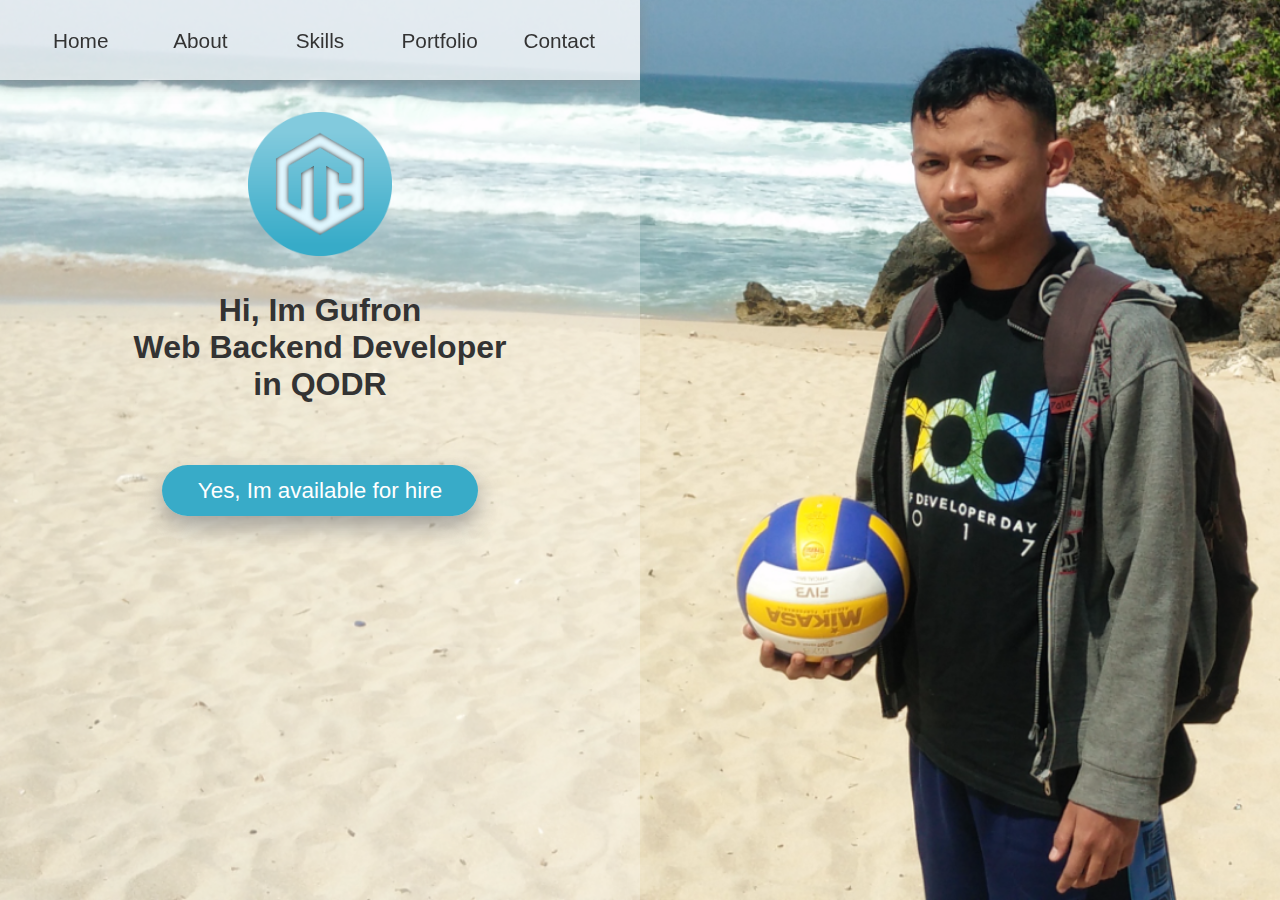
<file: index.html>
<!DOCTYPE html>
<html lang="en">
    <head>
        <meta charset="UTF-8">
        <meta name="viewport" content="width=device-width, initial-scale=1.0">
        <meta http-equiv="X-UA-Compatible" content="ie=edge">
        <title>Portfolio</title>
    <link rel="stylesheet" href="assets/css/style.css">
    <link rel="stylesheet" href="assets/css/font-awesome.min.css">
    <script type="text/javascript" src="assets/js/jquery-3.1.1.min.js">
    </script>
</head>

<body>

    <div id="wrapper">
        <section class="content">
            <header>
                <a class="fa fa-bars menu-icon" href="#menu"></a>
                <div class="wrapper" id="menu">
                    <ul class="menu">
                        <a class="fa fa-close close-icon" href="#menu"></a>
                        <li class="link-menu"><a href="home">Home</a></li>
                        <li class="link-menu"><a href="about">About</a></li>
                        <li class="link-menu"><a href="skills">Skills</a></li>
                        <li class="link-menu"><a href="portfolio">Portfolio</a></li>
                        <li class="link-menu"><a href="contact">Contact</a></li>
                    </ul>
                </div>
            </header>
            <section class="main">
                <div class="image">
                    <img src="assets/images/logo.png" alt="logo" class="logo"/>
                </div>
                <h1 class="caption">Hi, Im Gufron <div>
                    Web Backend Developer
                </div> in QODR</h1>
                <div class="btn start">
                    <span class="link-menu">
                        <a href="contact" class="hire">Yes, Im available for hire</a>
                    </span>
                </div>
            </section>
            <footer>
                <p>Copy Right By Muhammad Gufron</p>
            </footer>
        </section>

        <section class=""></section>
    </div>
    <script type="text/javascript">
    $('a').click(function(e) {
        e.preventDefault();
    });

    $("a[href='#menu']").click(function(e) {
        e.preventDefault();
        $('#menu').fadeToggle('slow')
    })

    $('.link-menu').click(function(e){
        e.preventDefault();

        var link = $(this).children().attr("href");
        $.ajax({
            url: 'http://localhost/APP/portfolio/'+link+'.html',
            type: 'GET',
            dataType: 'html'
        })
        .done(function(data) {
            $('section .main').html(data);
        })
        .fail(function() {
            $('section .main').html(
            '<div class="header">'+
                '<h1 class="notfound">404</h1>'+
            '</div>'+
            '<div class="content-main">'+
                '<div>'+
                    '<h2 class="notfound">Oops this page not found...</h2>'+
                '</div>'+
            '</div>');
        })
    })


    </script>
</body>
</html>
</file>
<file: assets/css/style.css>
body {
    margin: 0;
    font-family: Arial, Helvetica, sans-serif;
    color: #333;
}

a {
    text-decoration: none;
    color: #333;
}

* {
    box-sizing: border-box;
}

#wrapper {
    background-image: url(../images/background.png);
    background-size: cover;
    background-position: center top;
    background-repeat: no-repeat;
    height: 100vh;
    width: 100%;
}

/* Header menu */
header {
    background-color: rgba(255, 255, 255, 0.7);
    /*background: linear-gradient(rgba(255, 255, 255, 8), rgba(255, 255, 255, 0.8));*/
    height: 5em;
    width: 50%;
    position: fixed;
    box-shadow: -0.1em 0em 1em rgba(132, 132, 132, 0.7);
}

.fa.fa-bars.menu-icon, .fa.fa-close.close-icon {
    display: none;
    width: 1.8em;
}

.menu {
    margin: 0;
    padding-left: 0em;
    text-align: center;
}

.menu li {
    list-style-type: none;
    display: inline-block;
    cursor: pointer;
    font-size: 1.3em;
    width: 18%;
    height: 3.9em;
    line-height: 3.9em;
    text-decoration: none;
    background-color: rgba(255, 255, 255, 0);
    transition: background-color 1s;
}

.menu li:hover {
    background-color: rgba(255, 255, 255, 0.7);
    transition: background-color 1s;
}

.content {
    background-color: rgba(255, 255, 255, 0.3);
    height: 100vh;
    width: 50%;
    float: left;
}

.content section {
    margin-top: 5em;
    height: 80.4vh;
    width: 100%;
    overflow-y: auto;
}

.main {
    text-align: center;
}

/*Main*/
.main {
    padding: 2em;
}

.main h1 {
    font-size: 2em;
    margin-top: 0;
}

/*Main Home*/
.logo {
    height: 9em;
    width: 9em;
    margin-bottom: 2em;
}

.btn {
    margin: 0 auto;
    height: 3em;
    line-height: 3em;
}

.btn a {
    margin: 0 auto;
    background-color: #38abc8;
    border-radius: 1.5em;
    box-shadow: 0 0.5em 1em rgba(132, 132, 132, 0.7);
    color: #fff;
    text-decoration: none;
    font-size: 1.4em;
    padding: 0.6em 1.6em;
    transition: box-shadow 2s;
}

.btn a:hover {
    box-shadow: 0 0 0 #fff;
    transition: box-shadow 2s;
}

.btn.start {
    margin-top: 4em;
}

/*Main About*/
.content-main img {
    opacity: 0.8;
    width: 3em;
}

.content-main p {
    font-size: 1.7em;
}

/*Main Contact*/
.input {
    padding: 0.2em 0;
    border-width: 0;
    text-align: left;
}

input, textarea {
    border-width: 0;
    font-size: 1em;
    margin: 0.6em 0;
    padding: 0.6em;
    width: 100%;
}

input:focus, textarea:focus, select:focus {
    outline-offset: 0;
}

textarea {
    resize: vertical;
}

:focus {
    outline: -webkit-focus-ring-color auto 0;
}

.input-wrap {
    padding: 0 2em;
}

.btn a.submit {
    padding: 0.4em 1.4em;
}

.comming-soon {
    margin-top: 10em;
    font-style: italic;
}

h1.notfound {
    font-style: italic;
    font-size: 8em !important;
    opacity: 0.6;
    margin-bottom: 0.6em;
}

h2.notfound {
    font-style: italic;
}

footer {
    background: -webkit-linear-gradient(rgba(255, 255, 255, 0), rgba(255, 255, 255, 1));
    height: 3em;
    text-align: center;
    line-height: 3em;
    position: absolute;
    bottom: 0;
    width: 50%;
    z-index: -1;
}

footer p {
    margin-top: 0;
    display: block;
}

/*Responsive*/
@media screen and (max-width: 875px) {
    #wrapper {
        background-image: url(../images/mbackground.png);
    }

    header, .content, footer {
        width: 100%;
    }

    .menu li {
        width: 4.8em;
    }

}

@media screen and (max-width: 600px) {
    .menu li {
        width: 4em;
    }
}

@media screen and (max-width: 460px) {
    header {
        height: 4em;
    }


    .fa.fa-bars.menu-icon {
        display: block;
        font-size: 2em;
        padding: 0.5em;
        margin-left: 0.2em;
        color: #555;
    }
    .fa.fa-close.close-icon {
        display: block;
        font-size: 2em;
        padding: 0.5em;
        margin-left: 0.2em;
    }

    header div.wrapper {
        display: none;
        background-color: rgba(22, 22, 22, 0.8);
        height: 100vh;
        margin-top: -4em;
    }

    .menu {
        background-color: rgba(255, 255, 255, 0.8);
        display: block;
        text-align: left;
        position: absolute;
        top: 0;
        left: 0;
        max-width: 80%;
        height: 100vh;
    }

    .menu li {
        font-size: 2em;
        text-align: left;
        padding-left: 0.6em;
        width: 100%;
        height: 2.5em;
        line-height: 2.5em;
    }

    .input-wrap {
        padding: 0 1em;
    }

    .btn a {
        padding: 0em 1.6em !important;
        display: block;
    }

    .main h1.caption {
        font-size: 1.6em;
    }

    .link-menu .hire {
        padding: 0em 1.4em !important;
        font-size: 1.2em;
        margin: 0 auto;
        height: 2em ;
        line-height: 2em ;
    }
}
</file>
